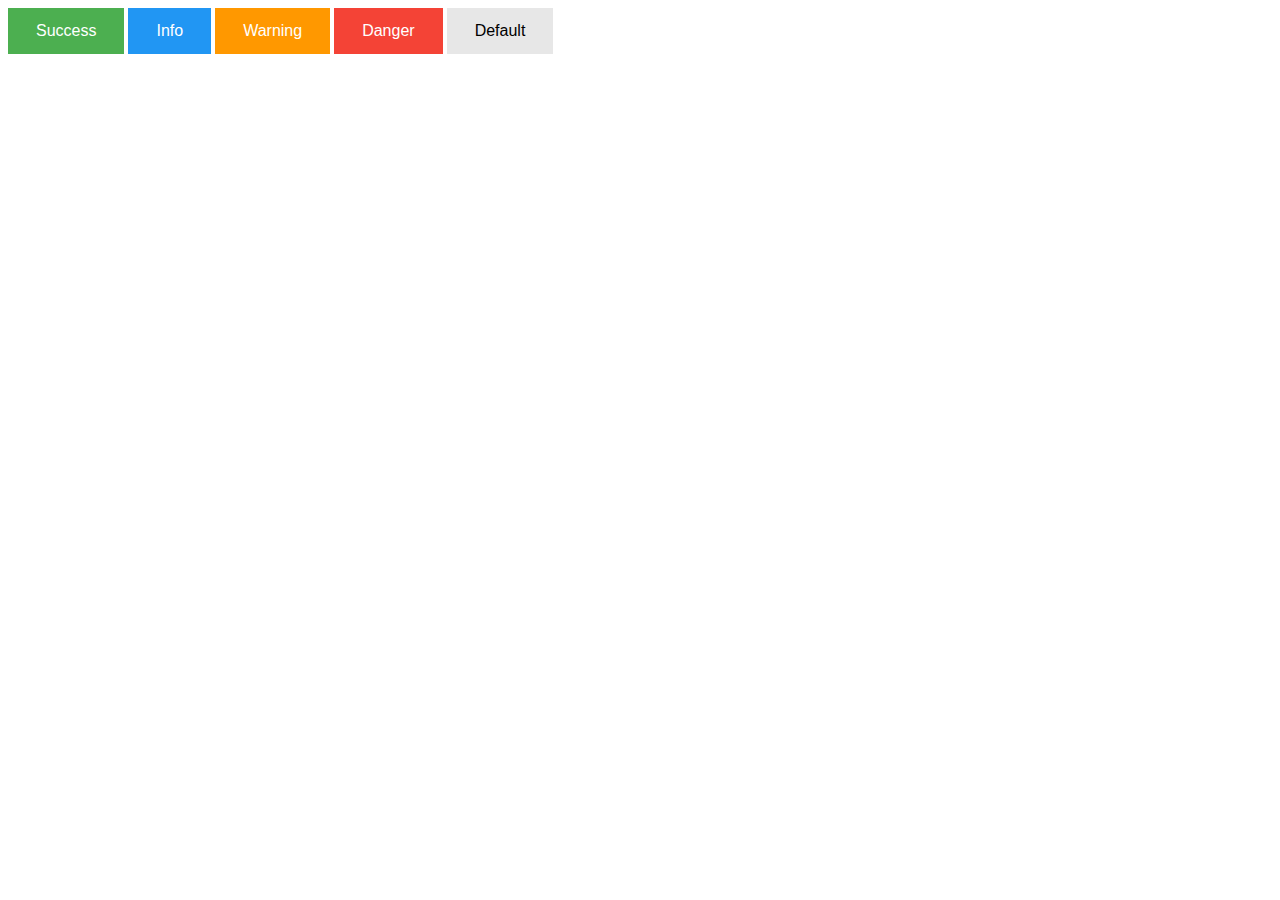
<file: alert/index.html>
<!DOCTYPE html>
<html>
<head>
	<meta charset="utf-8">
	<link rel="stylesheet" type="text/css" href="index.css">
	<title>alert</title>
</head>
<body>
	<button class="btn success">Success</button>
	<button class="btn info">Info</button>
	<button class="btn warning">Warning</button>
	<button class="btn danger">Danger</button>
	<button class="btn default">Default</button>
</body>
</html>
</file>
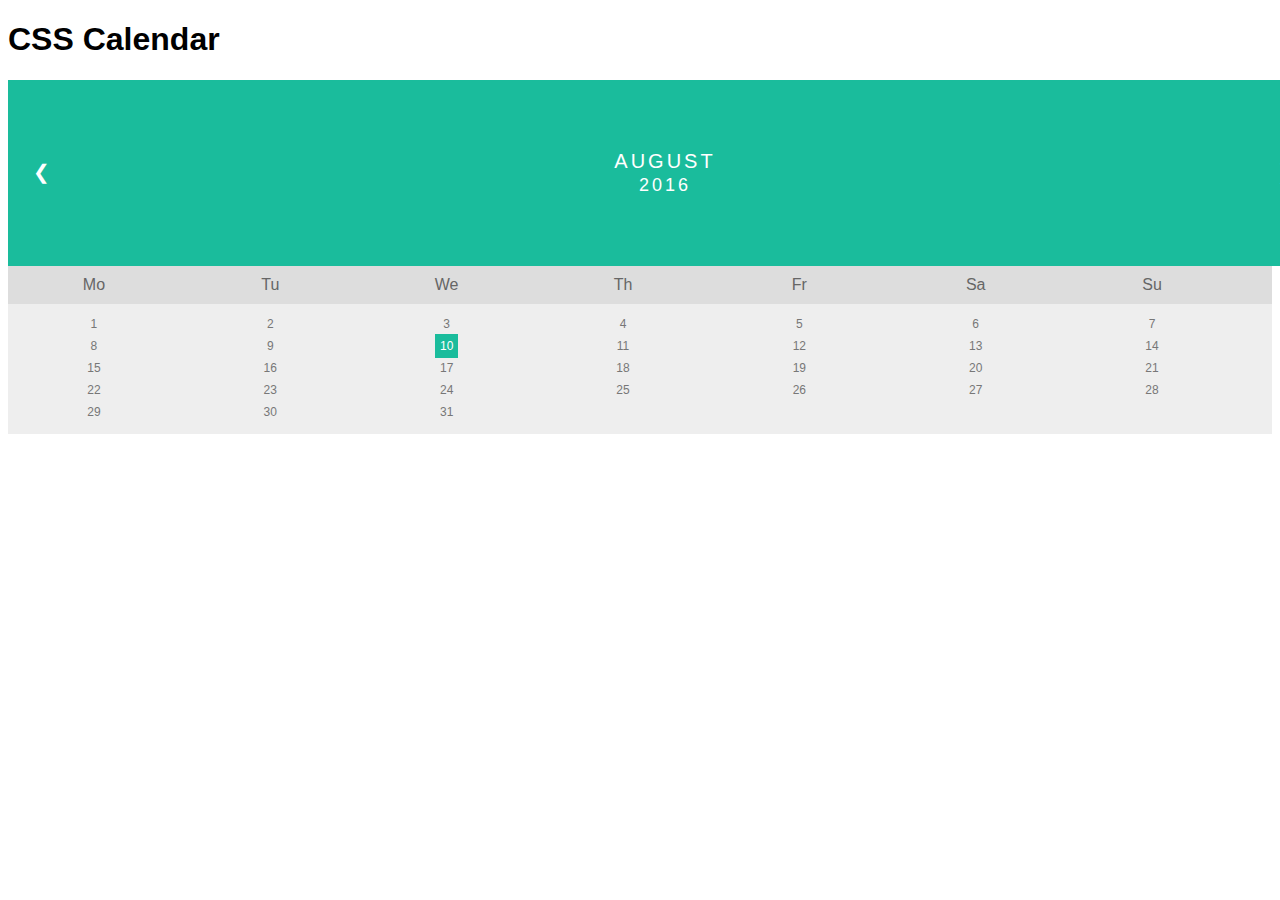
<file: calendar/index.html>
<!DOCTYPE html>
<html>
<head>
	<meta charset="utf-8">
	<link rel="stylesheet" type="text/css" href="index.css">
	<title>calendar</title>
</head>
<body>
	<h1>CSS Calendar</h1>

	<div class="month">      
	  <ul>
	    <li class="prev">&#10094;</li>
	    <li class="next">&#10095;</li>
	    <li style="text-align:center">
	      August<br>
	      <span style="font-size:18px">2016</span>
	    </li>
	  </ul>
	</div>

	<ul class="weekdays">
	  <li>Mo</li>
	  <li>Tu</li>
	  <li>We</li>
	  <li>Th</li>
	  <li>Fr</li>
	  <li>Sa</li>
	  <li>Su</li>
	</ul>

	<ul class="days">  
	  <li>1</li>
	  <li>2</li>
	  <li>3</li>
	  <li>4</li>
	  <li>5</li>
	  <li>6</li>
	  <li>7</li>
	  <li>8</li>
	  <li>9</li>
	  <li><span class="active">10</span></li>
	  <li>11</li>
	  <li>12</li>
	  <li>13</li>
	  <li>14</li>
	  <li>15</li>
	  <li>16</li>
	  <li>17</li>
	  <li>18</li>
	  <li>19</li>
	  <li>20</li>
	  <li>21</li>
	  <li>22</li>
	  <li>23</li>
	  <li>24</li>
	  <li>25</li>
	  <li>26</li>
	  <li>27</li>
	  <li>28</li>
	  <li>29</li>
	  <li>30</li>
	  <li>31</li>
	</ul>
</body>
</html>
</file>
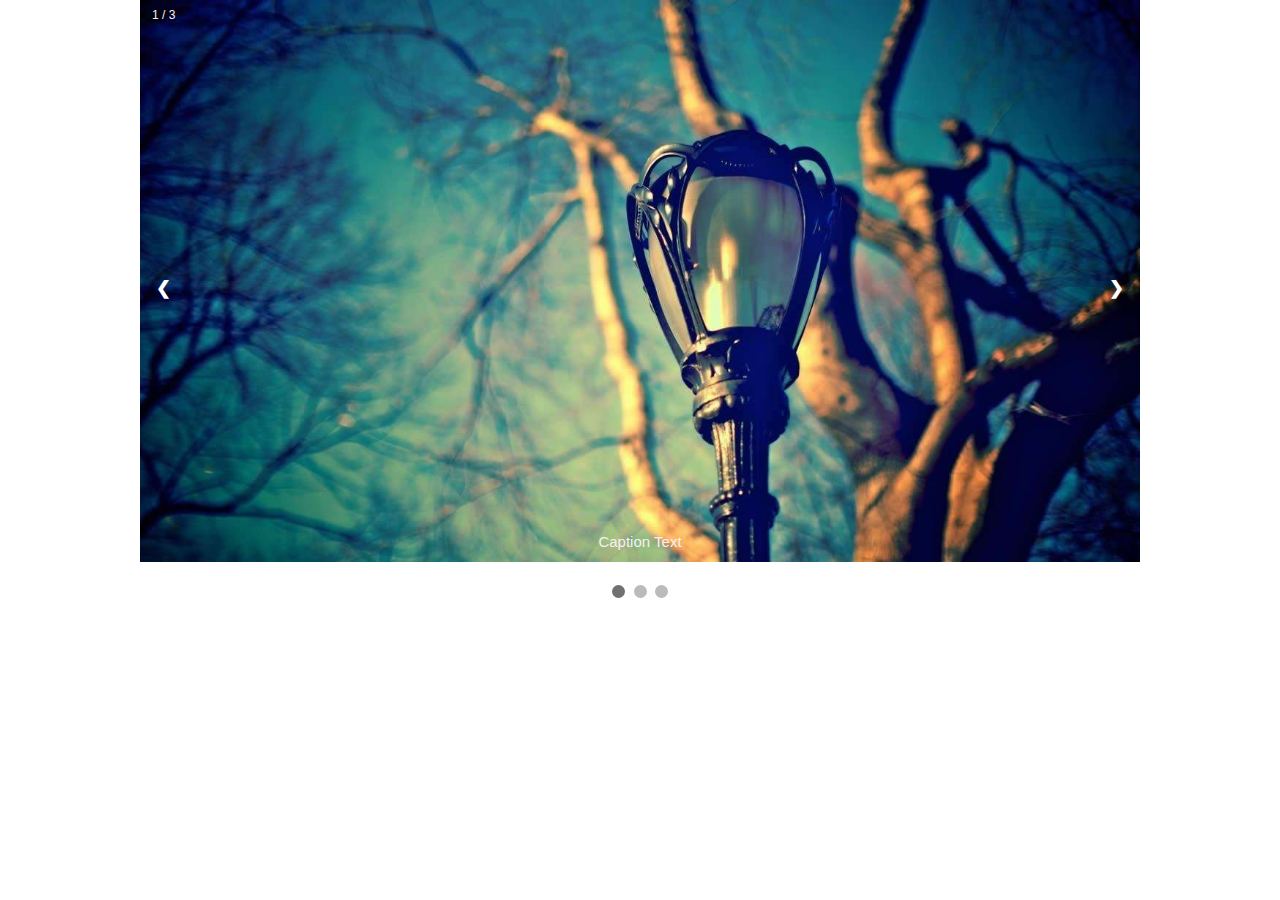
<file: slide_show/hello.html>
<!DOCTYPE html>
<html>
<head>
<meta name="viewport" content="width=device-width, initial-scale=1">
<style>
* {box-sizing:border-box}
body {font-family: Verdana,sans-serif;margin:0}
.mySlides {display:none}

/* Slideshow container */
.slideshow-container {
  max-width: 1000px;
  position: relative;
  margin: auto;
}

/* Next & previous buttons */
.prev, .next {
  cursor: pointer;
  position: absolute;
  top: 50%;
  width: auto;
  padding: 16px;
  margin-top: -22px;
  color: white;
  font-weight: bold;
  font-size: 18px;
  transition: 0.6s ease;
  border-radius: 0 3px 3px 0;
}

/* Position the "next button" to the right */
.next {
  right: 0;
  border-radius: 3px 0 0 3px;
}

/* On hover, add a black background color with a little bit see-through */
.prev:hover, .next:hover {
  background-color: rgba(0,0,0,0.8);
}

/* Caption text */
.text {
  color: #f2f2f2;
  font-size: 15px;
  padding: 8px 12px;
  position: absolute;
  bottom: 8px;
  width: 100%;
  text-align: center;
}

/* Number text (1/3 etc) */
.numbertext {
  color: #f2f2f2;
  font-size: 12px;
  padding: 8px 12px;
  position: absolute;
  top: 0;
}

/* The dots/bullets/indicators */
.dot {
  cursor:pointer;
  height: 13px;
  width: 13px;
  margin: 0 2px;
  background-color: #bbb;
  border-radius: 50%;
  display: inline-block;
  transition: background-color 0.6s ease;
}

.active, .dot:hover {
  background-color: #717171;
}

/* Fading animation */
.fade {
  -webkit-animation-name: fade;
  -webkit-animation-duration: 1.5s;
  animation-name: fade;
  animation-duration: 1.5s;
}

@-webkit-keyframes fade {
  from {opacity: .4} 
  to {opacity: 1}
}

@keyframes fade {
  from {opacity: .4} 
  to {opacity: 1}
}

/* On smaller screens, decrease text size */
@media only screen and (max-width: 300px) {
  .prev, .next,.text {font-size: 11px}
}
</style>
</head>
<body>

<div class="slideshow-container">

<div class="mySlides fade">
  <div class="numbertext">1 / 3</div>
  <img src="img1.jpg" style="width:100%">
  <div class="text">Caption Text</div>
</div>

<div class="mySlides fade">
  <div class="numbertext">2 / 3</div>
  <img src="img2.jpg" style="width:100%">
  <div class="text">Caption Two</div>
</div>

<div class="mySlides fade">
  <div class="numbertext">3 / 3</div>
  <img src="img3.jpg" style="width:100%">
  <div class="text">Caption Three</div>
</div>

<a class="prev" onclick="plusSlides(-1)">&#10094;</a>
<a class="next" onclick="plusSlides(1)">&#10095;</a>

</div>
<br>

<div style="text-align:center">
  <span class="dot" onclick="currentSlide(1)"></span> 
  <span class="dot" onclick="currentSlide(2)"></span> 
  <span class="dot" onclick="currentSlide(3)"></span> 
</div>

<script>
var slideIndex = 1;
showSlides(slideIndex);

function plusSlides(n) {
  showSlides(slideIndex += n);
}

function currentSlide(n) {
  showSlides(slideIndex = n);
}

function showSlides(n) {
  var i;
  var slides = document.getElementsByClassName("mySlides");
  var dots = document.getElementsByClassName("dot");
  if (n > slides.length) {slideIndex = 1}    
  if (n < 1) {slideIndex = slides.length}
  for (i = 0; i < slides.length; i++) {
      slides[i].style.display = "none";  
  }
  for (i = 0; i < dots.length; i++) {
      dots[i].className = dots[i].className.replace(" active", "");
  }
  slides[slideIndex-1].style.display = "block";  
  dots[slideIndex-1].className += " active";
}
</script>

</body>
</html>
</file>
<file: alert/index.css>
.btn {
    border: none;
    color: white;
    padding: 14px 28px;
    font-size: 16px;
    cursor: pointer;
}
.success {background-color: #4CAF50;} /* Green */
.success:hover {background-color: #46a049;}

.info {background-color: #2196F3;} /* Blue */
.info:hover {background: #0b7dda;}

.warning {background-color: #ff9800;} /* Orange */
.warning:hover {background: #e68a00;}

.danger {background-color: #f44336;} /* Red */ 
.danger:hover {background: #da190b;}

.default {background-color: #e7e7e7; color: black;} /* Gray */ 
.default:hover {background: #ddd;}
</file>
<file: calendar/index.css>
ul {list-style-type: none;}
body {font-family: Verdana, sans-serif;}
.month {
    padding: 70px 25px;
    width: 100%;
    background: #1abc9c;
}
.month ul {
    margin: 0;
    padding: 0;
}
.month ul li {
    color: white;
    font-size: 20px;
    text-transform: uppercase;
    letter-spacing: 3px;
}
.month .prev {
    float: left;
    padding-top: 10px;
}
.month .next {
    float: right;
    padding-top: 10px;
}
.weekdays {
    margin: 0;
    padding: 10px 0;
    background-color:#ddd;
}
.weekdays li {
    display: inline-block;
    width: 13.6%;
    color: #666;
    text-align: center;
}
.days {
    padding: 10px 0;
    background: #eee;
    margin: 0;
}
.days li {
    list-style-type: none;
    display: inline-block;
    width: 13.6%;
    text-align: center;
    margin-bottom: 5px;
    font-size:12px;
    color:#777;
}
.days li .active {
    padding: 5px;
    background: #1abc9c;
    color: white !important
}
</file>
